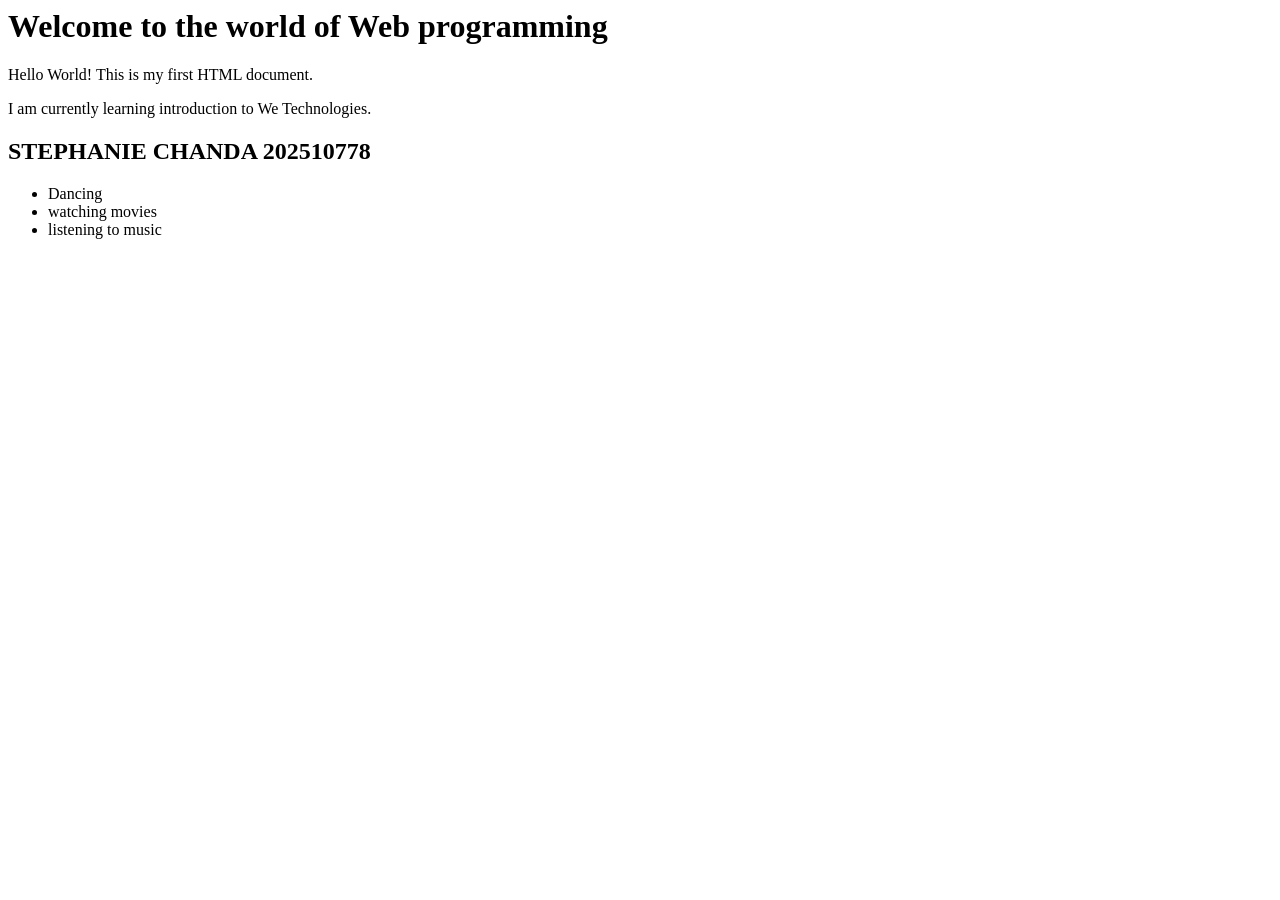
<file: ICT251_Activity3/activity1_backup.html>
<html lang="en">
    <head>
        <meta charset="UTF-8">
        <meta name="viewport" conntent="width=device-width, initial-scale=1.0">
        <title>My First Webpage</title>
    </head>
    <body>

        <h1>Welcome to the world of Web programming</h1>
       
        <p>Hello World! This is my first HTML document.</p>
    
        <p> I am currently learning introduction to We Technologies.</p>

</body>
       <h2> STEPHANIE CHANDA 202510778</h2>
       <ul>
        <li>Dancing</li>
        <li>watching movies</li>
        <li>listening to music</li>
    </ul>
</html>
</file>
